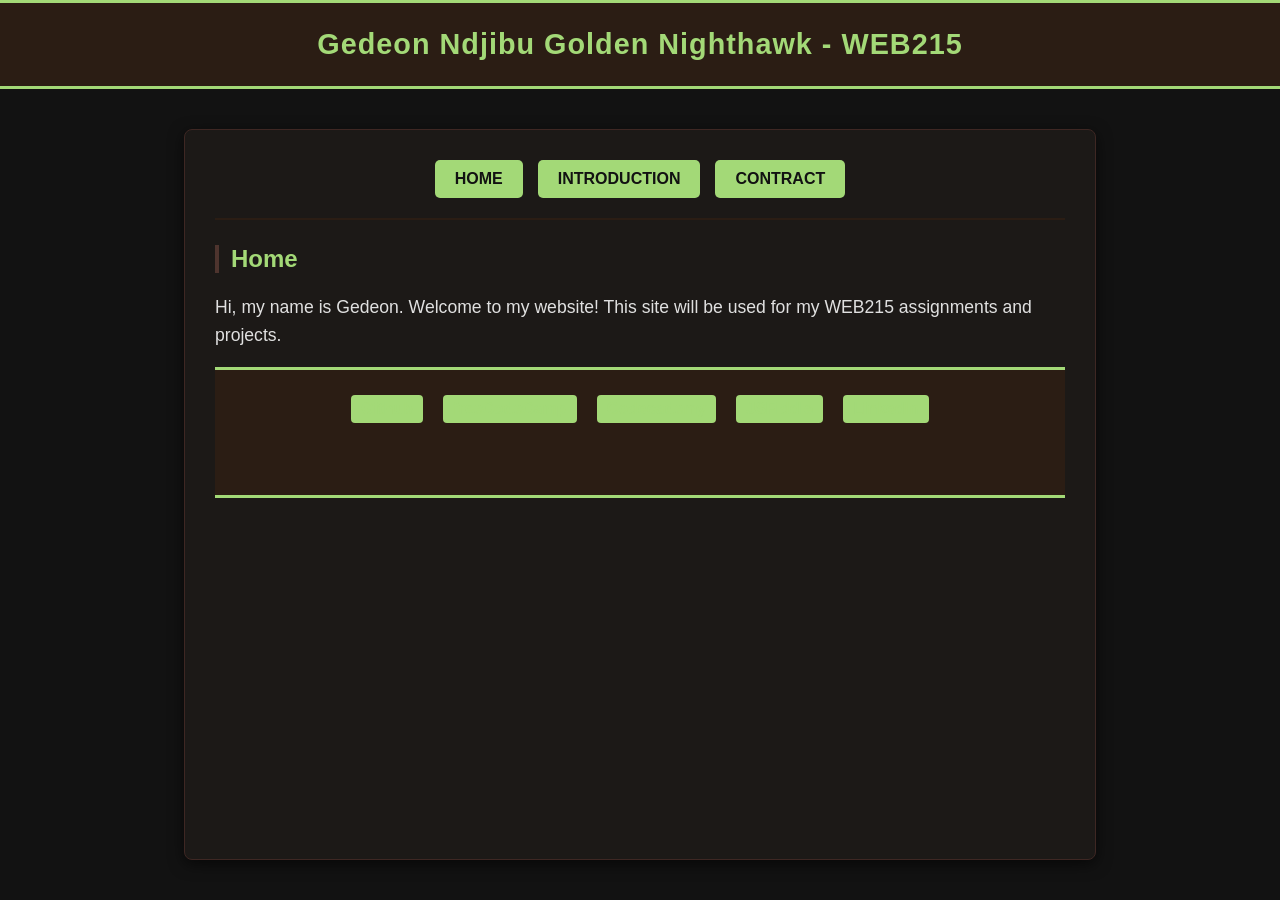
<file: index.html>
<!DOCTYPE html>
<html lang="en">
<head>
	<meta charset="UTF-8">
	<meta name="viewport" content="width=device-width, initial-scale=1.0">
	<link rel="stylesheet" href="style.css">
	<title> Gedeon Ndjibu Golden Nighthawk — WEB215 -</title>
</head>
<body>
	<header>
		<h1> Gedeon Ndjibu Golden Nighthawk - WEB215</h1>
		
	</header>
	
	<main>
		<nav>
			<a href="index.html">HOME</a>
			<a href="introduction.html">INTRODUCTION</a>
			<a href="contract.html">CONTRACT</a>
		</nav>
	<h2>Home</h2>
		<p>Hi, my name is Gedeon. Welcome to my website! This site will be used for my WEB215 assignments and projects. 
		</p>
	<footer>
		<nav>
			<a href="https://github.com/GEDEONNDJIBU">Github</a>
			<a href="https://www.freecodecamp.org/gedeon243">freeCodeCamp</a>
			<a href="https://www.codecademy.com/profiles/GedeonNdjibu">Codecademy</a>
			<a href="https://jsfiddle.net/">JSFiddle</a>
			<a href="https://www.linkedin.com/in/gedeon-ndjibu-a412521b4">LinkedIn</a>
		</nav>
<script src="https://divonbriesen.github.io/teaching/tools/standards-check.js" defer></script>
<script src="https://lint.page/kit/4d0fe3.js" crossorigin="anonymous"></script>

	</footer>
</body>
</html>
</file>
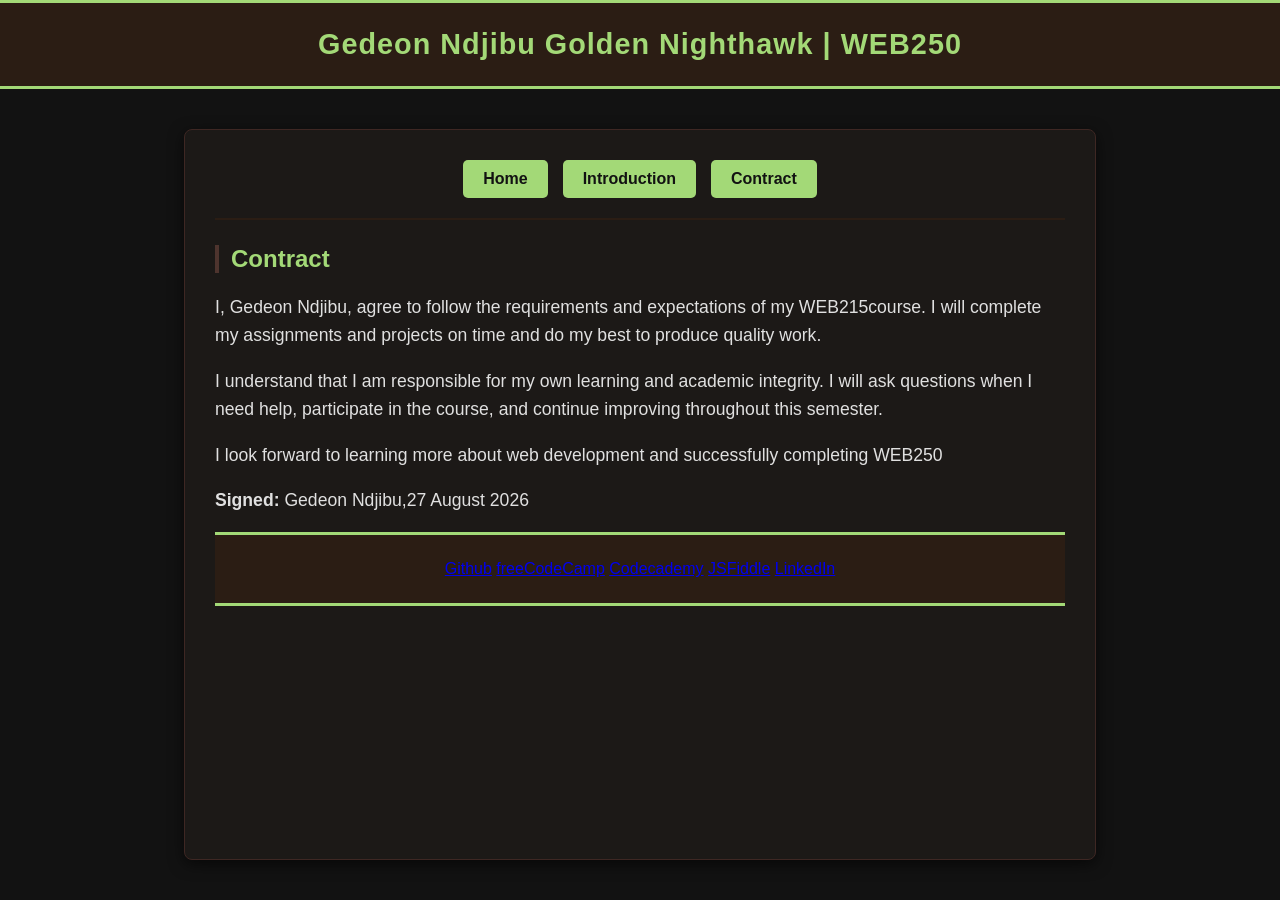
<file: contract.html>
<!DOCTYPE html>
<html lang="en">
	<head>
		<meta charset="UTF-8">
		<meta name="viewport" content="width=device-width, initial-scale=1.0">
		<link rel="stylesheet" href="style.css">
		<title>Contract</title>
	</head>
<body>
	<header>
		<h1> Gedeon Ndjibu Golden Nighthawk | WEB250</h1>
	</header>
	<main>
		<nav>
			<a href="index.html">Home</a>
			<a href="introduction.html">Introduction</a>
			<a href="contract.html">Contract</a>
		</nav>
	<h2>Contract</h2>
	<p>
    I, Gedeon Ndjibu, agree to follow the requirements and expectations
    of my WEB215course. I will complete my assignments and projects on
    time and do my best to produce quality work.
</p>

<p>
    I understand that I am responsible for my own learning and academic
    integrity. I will ask questions when I need help, participate in the
    course, and continue improving throughout this semester.
</p>

<p>
    I look forward to learning more about web development and successfully
    completing WEB250
</p>

<p>
    <strong>Signed:</strong> Gedeon Ndjibu,27 August 2026
</p>

<footer>
		<na>
			<a href="https://github.com/GEDEONNDJIBU">Github</a>
			<a href="https://www.freecodecamp.org/gedeon243">freeCodeCamp</a>
			<a href="https://www.codecademy.com/profiles/GedeonNdjibu">Codecademy</a>
			<a href="https://jsfiddle.net/">JSFiddle</a>
			<a href="https://www.linkedin.com/in/gedeon-ndjibu-a412521b4">LinkedIn</a>
		</na>	
</footer>
<script src="https://divonbriesen.github.io/teaching/tools/standards-check.js" defer></script>
<script src="https://lint.page/kit/4d0fe3.js" crossorigin="anonymous"></script>
</body>
</html>
</file>
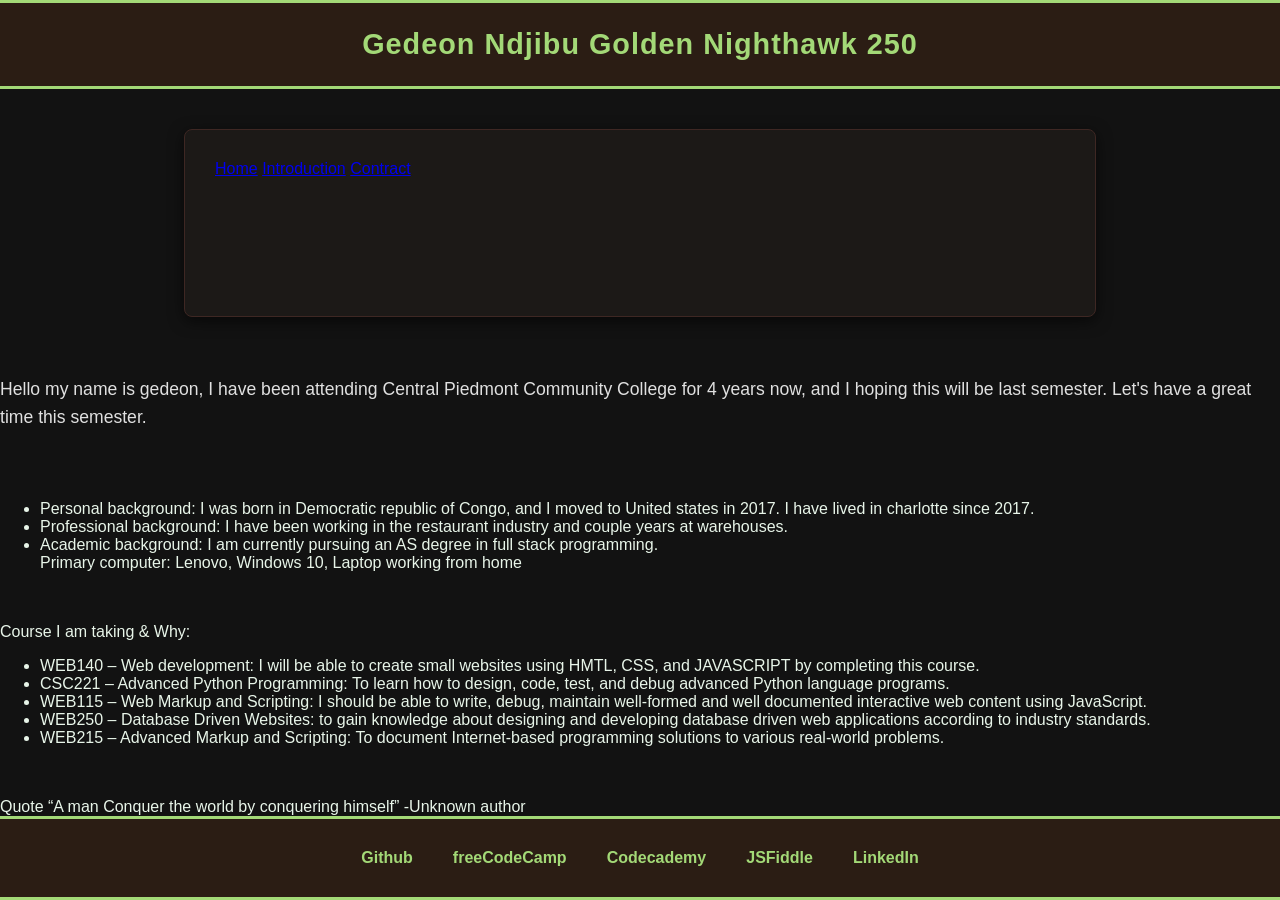
<file: introduction.html>
<!DOCTYPE html>
<html lang="en">
<head>
	<meta charset="UTF-8">
    <meta name="viewport" content="width=device-width, initial-scale=1.0">
    <link rel="stylesheet" href="style.css">
    <title>Introduction</title>
</head>
<body>
<header>
		<h1> Gedeon Ndjibu Golden Nighthawk 250</h1>
		
	</header>
	<main>
		<na>
			<a href="index.html">Home</a>
			<a href="introduction.html">Introduction</a>
			<a href="contract.html">Contract</a>
		</na>
	</main>
		
	<p>
		Hello my name is gedeon, I have been attending Central Piedmont Community College for 4 years now, and I hoping this will be last semester. Let's have a great time this semester. 
	</p>
	
		
<p>


<ul>
<li>Personal background: I was born in Democratic republic of Congo, and I moved to United states in 2017. I have lived in charlotte since 2017.
</li> 
<li>Professional background: I have been working in the restaurant industry and couple years at warehouses.
</li>  
<li>Academic background: I am currently pursuing an AS degree in full stack programming.
</li>  
Primary computer: Lenovo, Windows 10, Laptop working from home
</ul> 
</p>

Course I am taking & Why:
<ul>  
<li>WEB140 – Web development: I will be able to create small websites using HMTL, CSS, and JAVASCRIPT by completing this course.
</li> 
<li>CSC221 – Advanced Python Programming: To learn how to design, code, test, and debug advanced Python language programs. 
</li>
<li>WEB115 – Web Markup and Scripting: I should be able to write, debug, maintain well-formed and well documented interactive web content using JavaScript.
</li> 
<li>WEB250 – Database Driven Websites: to gain knowledge about designing and developing database driven web applications according to industry standards.
</li> 
<li>WEB215 – Advanced Markup and Scripting: To document Internet-based programming solutions to various real-world problems.
</li>
</ul>
</p> 
   
 
Quote “A man Conquer the world by conquering himself” 
-Unknown author 
  <footer>
		<nav>
			<a href="https://github.com/GEDEONNDJIBU">Github</a>
			<a href="https://www.freecodecamp.org/gedeon243">freeCodeCamp</a>
			<a href="https://www.codecademy.com/profiles/GedeonNdjibu">Codecademy</a>
			<a href="https://jsfiddle.net/">JSFiddle</a>
			<a href="https://www.linkedin.com/in/gedeon-ndjibu-a412521b4">LinkedIn</a>
		</nav>
	</footer>
	
<script src="https://divonbriesen.github.io/teaching/tools/standards-check.js" defer></script>
<script src="https://lint.page/kit/4d0fe3.js" crossorigin="anonymous"></script>
	
</body>	
</html>
</file>
<file: style.css>
/* General Page Styling */
body {
  margin: 0;
  padding: 0;
  font-family: 'Segoe UI', Tahoma, Geneva, Verdana, sans-serif;
  background-color: #121212; /* Deep black background */
  color: #e8f5e9; /* Soft light green-tinted white for easy reading */
  display: flex;
  flex-direction: column;
  min-height: 100vh;
}

/* Matching Header and Footer */
header,
footer {
  background-color: #2b1d14; /* Rich dark brown */
  color: #a3d977; /* Light green text */
  text-align: center;
  padding: 25px 20px;
  border-top: 3px solid #a3d977;
  border-bottom: 3px solid #a3d977;
}

header h1 {
  margin: 0;
  font-size: 1.8rem;
  letter-spacing: 1px;
}

/* Main Content Area */
main {
  flex: 1; /* Pushes the footer to the bottom of the screen */
  max-width: 850px;
  width: 90%;
  margin: 40px auto;
  padding: 30px;
  background-color: #1c1917; /* Charcoal black/brown card */
  border: 1px solid #3e2723; /* Dark brown border */
  border-radius: 8px;
  box-shadow: 0 4px 15px rgba(0, 0, 0, 0.6);
}

/* Main Navigation Menu (HOME, INTRODUCTION, CONTRACT) */
main nav {
  display: flex;
  justify-content: center;
  gap: 15px;
  padding-bottom: 20px;
  margin-bottom: 25px;
  border-bottom: 2px solid #2b1d14;
}

main nav a {
  text-decoration: none;
  color: #121212; /* Black text */
  background-color: #a3d977; /* Light green button */
  padding: 10px 20px;
  border-radius: 5px;
  font-weight: bold;
  transition: background-color 0.3s ease, color 0.3s ease;
}

main nav a:hover {
  background-color: #3e2723; /* Dark brown on hover */
  color: #a3d977; /* Light green text on hover */
}

/* Headings and Paragraphs */
h2 {
  color: #a3d977; /* Light green */
  border-left: 4px solid #4e342e; /* Dark brown accent bar */
  padding-left: 12px;
  margin-top: 0;
}

p {
  line-height: 1.6;
  font-size: 1.1rem;
  color: #e0e0e0;
}

/* Footer Navigation Links (GitHub, freeCodeCamp, etc.) */
footer nav {
  display: flex;
  justify-content: center;
  flex-wrap: wrap;
  gap: 20px;
}

footer nav a {
  color: #a3d977; /* Light green */
  text-decoration: none;
  font-weight: 600;
  padding: 5px 10px;
  border-radius: 4px;
  transition: background-color 0.3s ease, color 0.3s ease;
}

footer nav a:hover {
  background-color: #121212; /* Black highlight on hover */
  color: #c5e1a5; /* Brighter light green */
}
</file>
